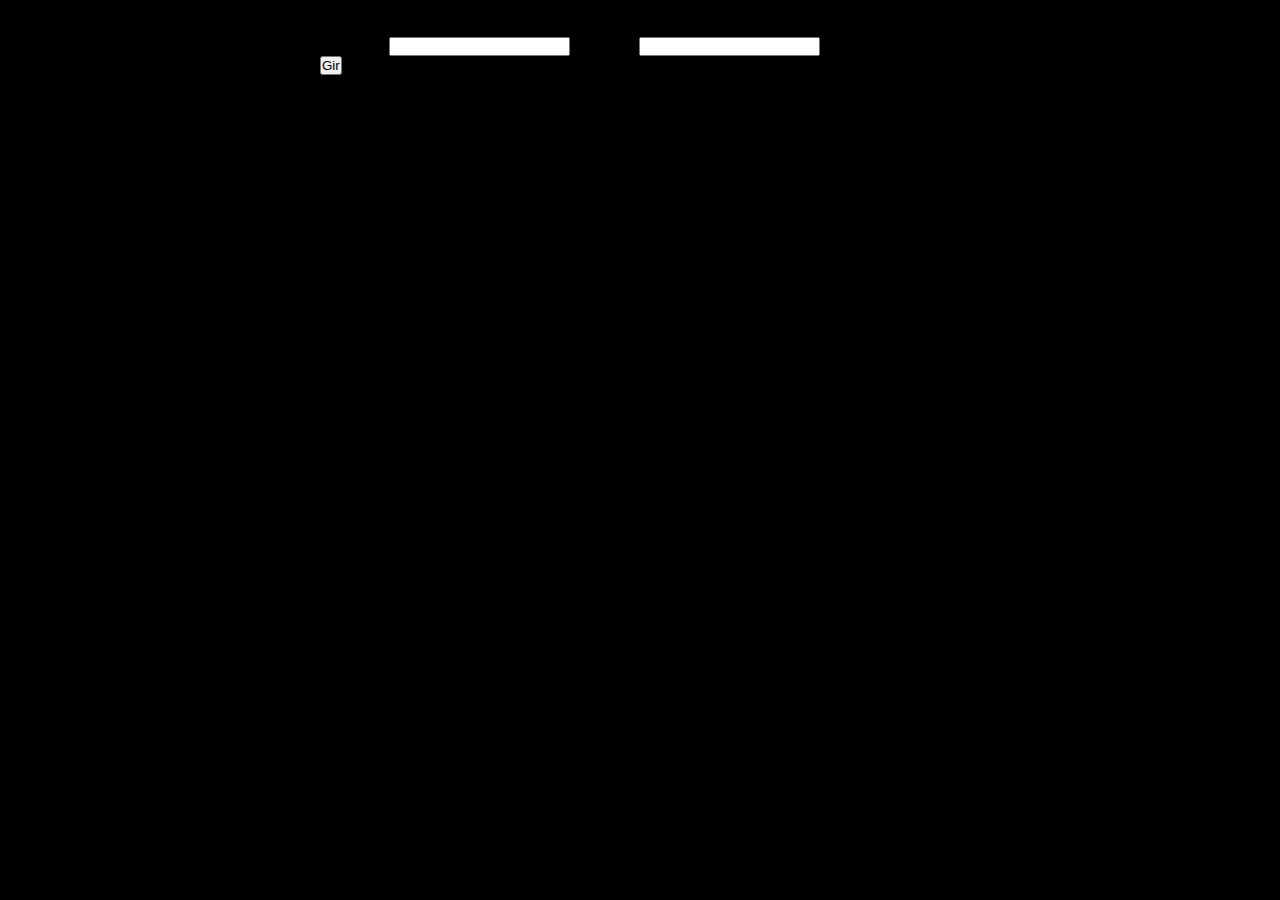
<file: login.html>
<!DOCTYPE html>
<html lang="en">

<head>
    <meta charset="UTF-8">
    <meta name="viewport" content="width=device-width, initial-scale=1.0">
    <title>Login</title>
    <link rel="stylesheet" href="style.css">

</head>

<body>
    <div class="container">
        <div class="mobile">
            <nav class="navbar">
                <h1>Server Otagy</h1>
            </nav>
            <form class="inputs">
                <div>
                    <label for="Username">Username</label>
                    <input id="Username" type="text">
                    <label for="Username">username</label>
                    <input id="Username" type="text">
                </div>
                <button class="enterBtn">Gir</button>
            </form>
        </div>
    </div>
</body>

</html>
</file>
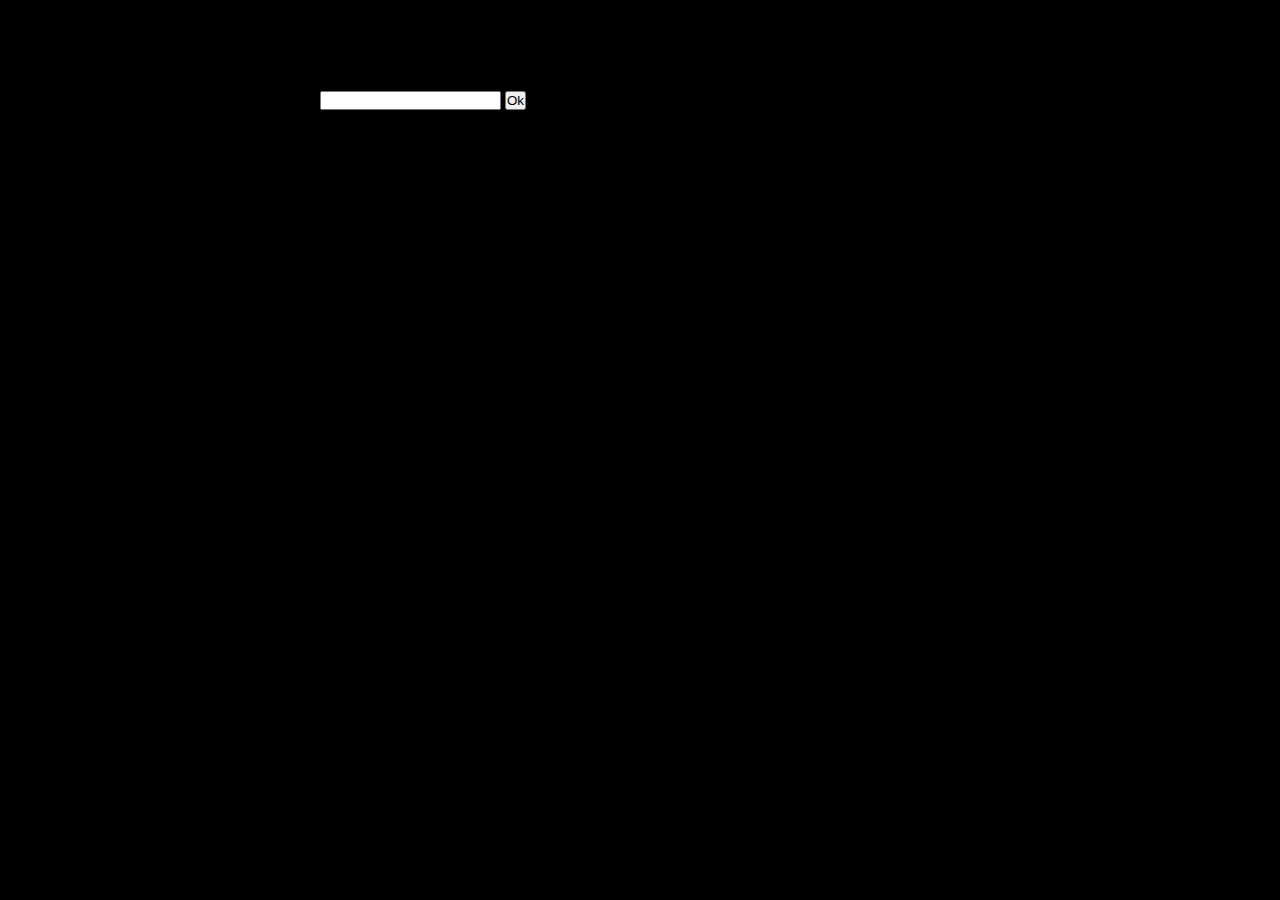
<file: setting.html>
<!DOCTYPE html>
<html lang="en">

<head>
    <meta charset="UTF-8">
    <meta name="viewport" content="width=device-width, initial-scale=1.0">
    <title>Document</title>
    <link rel="stylesheet" href="style.css">

</head>

<body>
    <div class="container">
        <div class="mobile">
            <nav class="navbar">
                <h1>Server Otagy</h1>
                <span>
                    i
                </span>
            </nav>
            <div class="settings">
                <span class="top">Akitiv nomer: <p>+99363432039</p></span>
                <span class="telInput">
                    <input type="tel">
                    <button>Ok</button>
                </span>
            </div>
        </div>
    </div>
</body>

</html>
</file>
<file: style.css>
* {
    margin: 0;
    padding: 0;
    box-sizing: border-box;
}

body {
    background: #000;
}

.container {
    display: flex;
    height: 100dvh;
    width: 100dvw;
    justify-content: center;
    align-items: center;

}

.mobile {
    width: 27dvw;
    height: 100dvh;
    overflow: hidden;
}

@media (max-width: 1400px) {
    .mobile {
        width: 50dvw;
    }
}

@media (max-width: 1000px) {
    .mobile {
        width: 40dvw;
    }
}

@media (max-width: 700px) {
    .mobile {
        width: 100dvh;
        color: rgb(214, 214, 214);
        padding: 3rem 0 0 0;
        font-family: 'Gill Sans', 'Gill Sans MT', Calibri, 'Trebuchet MS', sans-serif;
    }

    .navbar {
        padding: 0 2rem;
        display: flex;
        align-items: center;
        justify-content: space-between;
        font-size: 1.5rem;
    }

    .navbar span {
        background: rgb(58, 58, 58);
        width: 3rem;
        height: 3rem;
        border-radius: 1rem;
        display: flex;
        align-items: center;
        justify-content: center;
    }

    .btns {
        margin-top: 4rem;
        display: flex;
        flex-wrap: wrap;
        padding: 0 5vw;
        gap: 6vw;
    }

    .btns .btn {
        width: 42vw;
        height: 7rem;
        background: rgb(58, 58, 58);
        border-radius: 1rem;
    }

    .inputs {
        padding: 3rem 0 0 0;
        display: flex;
        justify-content: center;
        flex-direction: column;
        align-items: end;
        gap: 1.5rem;
        height: 60dvh;
        padding: 0 3rem;

    }

    .inputs div {
        width: 100%;
        display: flex;
        flex-direction: column;
        gap: 0.5rem;
    }

    .inputs input {
        padding: 0.5rem 1rem;
        background: rgb(58, 58, 58);
        outline: none;
        border-radius: 1rem;
        color: white;
        font-size: 1.4rem;
        border: none;
    }

    .enterBtn {
        background: rgb(58, 58, 58);
        padding: 0.3rem 1.4rem;
        border-radius: 0.7rem;
        border: none;
        font-weight: 600;
        font-size: 1.1rem;
        color: rgb(177, 177, 177);
    }

    .settings {
        display: flex;
        flex-direction: column;
        gap: 1rem;
        padding: 0 2rem;
        height: 50dvh;
        justify-content: center;
    }

    .settings .top {
        color: rgb(177, 177, 177);
        display: flex;
        gap: 0.5rem;
    }

    .settings .top p {
        color: white;
        font-size: 17px
    }

    .settings .telInput {
        width: 100%;
        display: flex;
        gap: 1rem;
        align-items: center;

    }

    .settings .telInput input {
        flex: 1;
        padding: 0.5rem 1rem;
        background: rgb(58, 58, 58);
        outline: none;
        border-radius: 1rem;
        color: white;
        font-size: 1.4rem;
        border: none;
    }

    .settings .telInput button {
        background: rgb(58, 58, 58);
        font-size: 1.3rem;
        border: none;
        border-radius: 0.6rem;
        padding: 0.5rem;
        color: rgb(177, 177, 177);
    }

}
</file>
